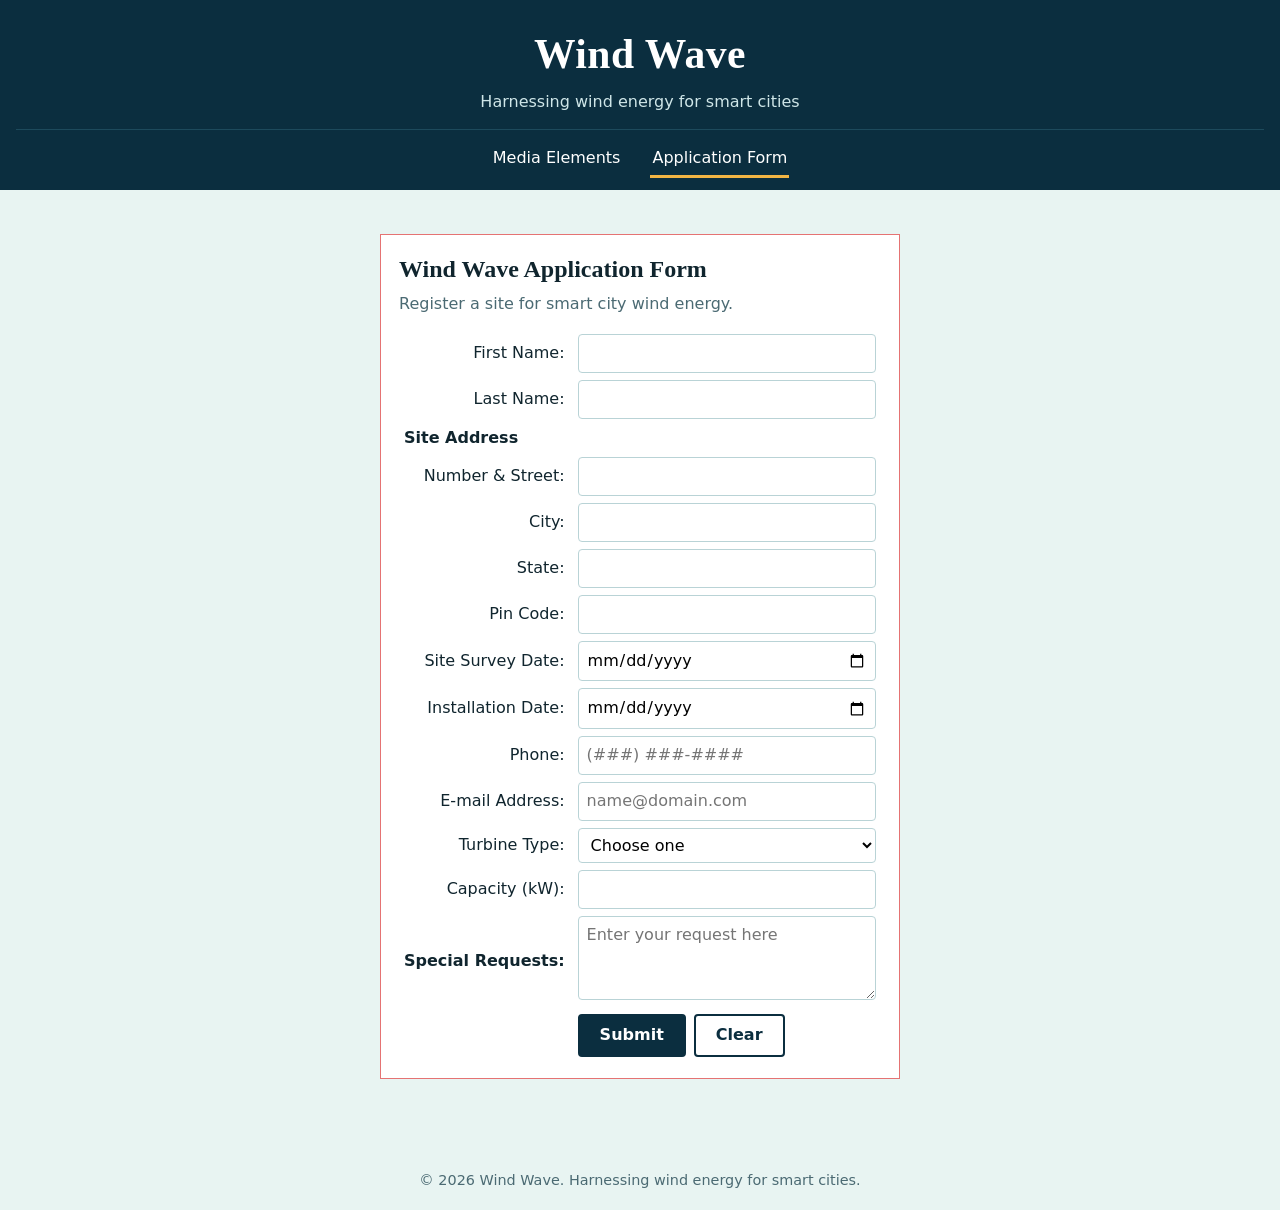
<file: windwave-application-form.html>
<!DOCTYPE html>
<html lang="en">
<head>
<meta charset="UTF-8"><meta name="viewport" content="width=device-width, initial-scale=1">
<title>Wind Wave | Application Form</title>
<link rel="stylesheet" href="windwave-styles.css">
</head>
<body>
<header>
  <h1>Wind Wave</h1>
  <p>Harnessing wind energy for smart cities</p>
  <nav aria-label="Main">
    <a href="index.html">Media Elements</a>
    <a href="windwave-application-form.html" aria-current="page">Application Form</a>
  </nav>
</header>
<main>
<div class="form-wrap">
 <div class="form-box">
  <h2>Wind Wave Application Form</h2>
  <p class="sub">Register a site for smart city wind energy.</p>
  <form id="windForm" action="#" method="post">
   <table>
    <tr><td class="label"><label for="fname">First Name:</label></td><td><input type="text" id="fname" name="firstName" required autocomplete="given-name"></td></tr>
    <tr><td class="label"><label for="lname">Last Name:</label></td><td><input type="text" id="lname" name="lastName" required autocomplete="family-name"></td></tr>
    <tr><td colspan="2"><b>Site Address</b></td></tr>
    <tr><td class="label"><label for="street">Number &amp; Street:</label></td><td><input type="text" id="street" name="street" required></td></tr>
    <tr><td class="label"><label for="city">City:</label></td><td><input type="text" id="city" name="city" required></td></tr>
    <tr><td class="label"><label for="state">State:</label></td><td><input type="text" id="state" name="state" required></td></tr>
    <tr><td class="label"><label for="zip">Pin Code:</label></td><td><input type="text" id="zip" name="zip" pattern="[0-9]{6}" maxlength="6" title="6-digit pin code" required></td></tr>
    <tr><td class="label"><label for="survey">Site Survey Date:</label></td><td><input type="date" id="survey" name="surveyDate" required></td></tr>
    <tr><td class="label"><label for="install">Installation Date:</label></td><td><input type="date" id="install" name="installDate" required></td></tr>
    <tr><td class="label"><label for="phone">Phone:</label></td><td><input type="tel" id="phone" name="phone" placeholder="(###) ###-####" pattern="[0-9()\-\s]{10,14}" required></td></tr>
    <tr><td class="label"><label for="email">E-mail Address:</label></td><td><input type="email" id="email" name="email" placeholder="name@domain.com" required></td></tr>
    <tr><td class="label"><label for="turbine">Turbine Type:</label></td><td><select id="turbine" name="turbine" required><option value="">Choose one</option><option>Horizontal axis</option><option>Vertical axis</option><option>Rooftop micro</option></select></td></tr>
    <tr><td class="label"><label for="capacity">Capacity (kW):</label></td><td><input type="number" id="capacity" name="capacity" min="1" max="100000" required></td></tr>
    <tr><td class="label"><b><label for="requests">Special Requests:</label></b></td><td><textarea id="requests" name="requests" maxlength="300" placeholder="Enter your request here"></textarea></td></tr>
    <tr><td></td><td><button type="submit">Submit</button><button type="reset">Clear</button></td></tr>
   </table>
  </form>
  <div id="thanks" role="status"></div>
 </div>
</div>
</main>
<footer>&copy; 2026 Wind Wave. Harnessing wind energy for smart cities.</footer>
<script src="windwave-script.js"></script>
</body>
</html>
</file>
<file: windwave-styles.css>
:root{--deep:#0b2e3f;--teal:#1f8a9e;--foam:#e8f4f2;--gust:#f2b544;--ink:#10252e;--line:#b9d3d6;--error:#b3261e}
*{box-sizing:border-box}
body{margin:0;font-family:"Segoe UI",system-ui,sans-serif;color:var(--ink);background:var(--foam);line-height:1.55}
header{background:var(--deep);color:#fff;text-align:center;padding:22px 16px 0}
header h1{margin:0;font-family:Georgia,"Times New Roman",serif;font-size:clamp(1.8rem,5vw,2.6rem);letter-spacing:.5px}
header p{margin:4px 0 14px;color:#cfe6e8}
nav{display:flex;justify-content:center;gap:28px;padding:12px 0;border-top:1px solid #1d4a5c}
nav a{color:#fff;text-decoration:none;padding:4px 2px;border-bottom:3px solid transparent}
nav a:hover,nav a[aria-current="page"]{border-bottom-color:var(--gust)}
main{max-width:1100px;margin:0 auto;padding:20px 16px 48px}
.music{display:flex;align-items:center;justify-content:center;gap:12px;flex-wrap:wrap;margin:6px 0 16px;font-weight:600}
.music audio{max-width:100%}
.hero{display:block;width:100%;height:auto;aspect-ratio:1600/520;object-fit:cover;border-radius:6px}
.grid{display:grid;grid-template-columns:1fr 1fr;gap:10px;margin-top:10px}
@media(max-width:760px){.grid{grid-template-columns:1fr}}
.tile{background:#fff;border:1px solid var(--line);border-radius:6px;overflow:hidden}
.tile h2{margin:0;padding:8px 12px;font-size:.95rem;background:#d3e8e8}
.tile iframe,.tile video,.tile embed{display:block;width:100%;height:340px;border:0;background:#000}
.fallback{height:340px;display:flex;flex-direction:column;align-items:center;justify-content:center;gap:10px;text-align:center;padding:16px;background:var(--deep);color:#fff}
.fallback a{color:var(--gust)}
.about{margin-top:22px;background:#fff;border-left:4px solid var(--teal);padding:14px 18px;border-radius:0 6px 6px 0}
.about h2{margin:0 0 6px;font-size:1.1rem}
.about p{margin:6px 0}
footer{text-align:center;padding:18px;color:#4b6a73;font-size:.9rem}

/* ---- application form page ---- */
.form-wrap{display:flex;justify-content:center;padding:24px 0}
.form-box{width:520px;max-width:100%;background:#fff;border:1px solid #e57373;padding:16px 18px}
.form-box h2{margin:0 0 4px;font-family:Georgia,serif}
.form-box .sub{margin:0 0 12px;color:#4b6a73}
.form-box table{border-collapse:separate;border-spacing:3px;width:100%}
.form-box td{padding:2px;vertical-align:middle}
.form-box td.label{text-align:right;white-space:nowrap;width:1%;padding-right:8px}
.form-box input[type=text],.form-box input[type=email],.form-box input[type=tel],.form-box input[type=number],.form-box input[type=date],.form-box select,.form-box textarea{width:100%;padding:6px 8px;font:inherit;border:1px solid var(--line);border-radius:4px;background:#fff}
.form-box textarea{height:84px;resize:vertical}
.form-box .hint{font-size:.8rem;color:#4b6a73}
.form-box input:focus-visible,.form-box select:focus-visible,.form-box textarea:focus-visible,.form-box button:focus-visible{outline:3px solid var(--gust);outline-offset:1px}
.form-box button{font:inherit;font-weight:600;padding:7px 20px;border:2px solid var(--deep);border-radius:4px;cursor:pointer;margin-right:8px}
.form-box button[type=submit]{background:var(--deep);color:#fff}
.form-box button[type=reset]{background:transparent;color:var(--deep)}
#thanks{display:none;margin-top:14px;background:var(--deep);color:#fff;padding:12px 14px;border-radius:4px}
</file>
